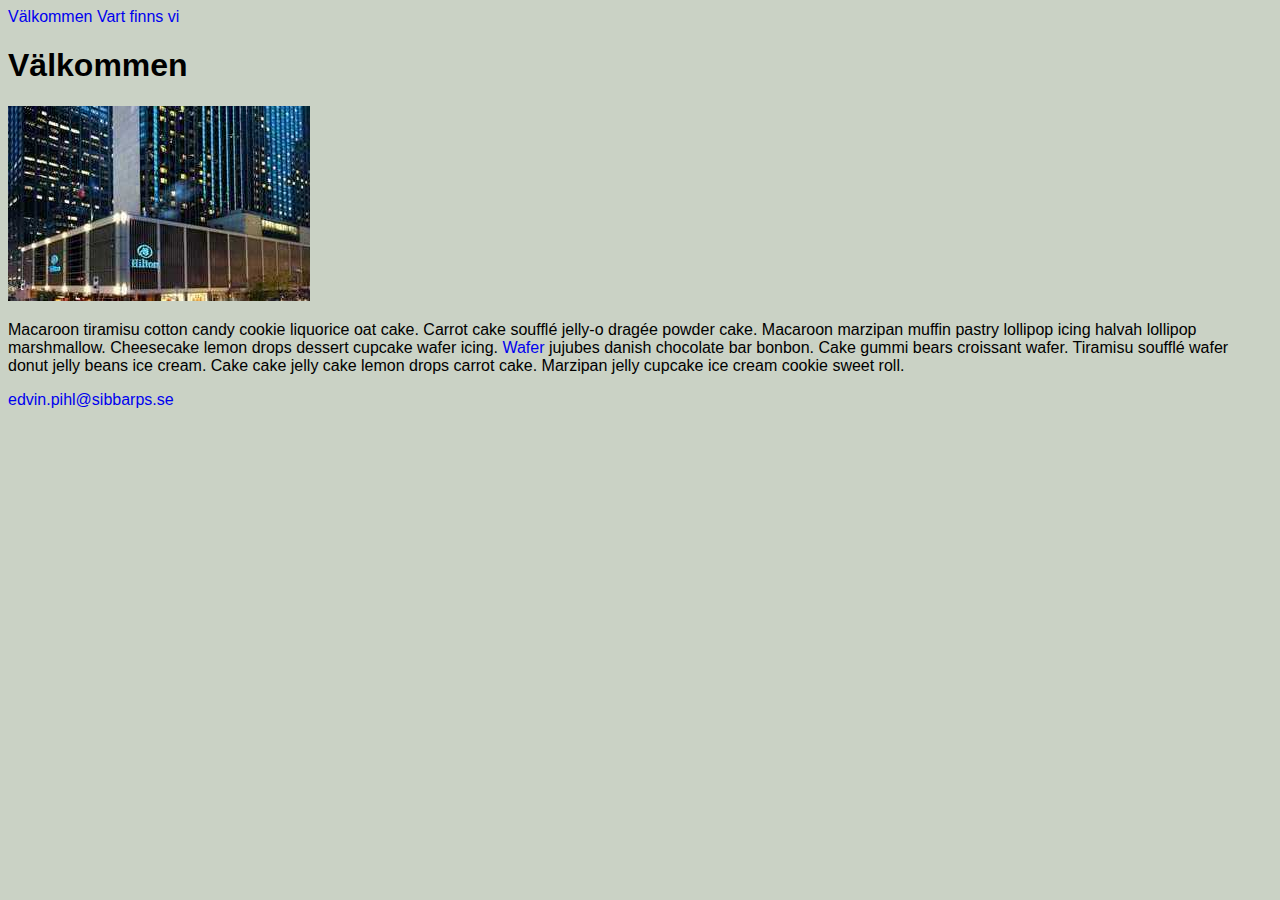
<file: index.html>
<!DOCTYPE html>
<html>

<head>
    <meta charset="utf-8">
    <title>Sibbarps Hotell - Välkommen"</title>
    <link rel="stylesheet" href="style.css">

</head>

<body>
    <header>
        <nav>
            <a href="index.html">Välkommen</a>
            <a href="hitta.html">Vart finns vi</a>

        </nav>
    </header>
    <h1>Välkommen</h1>
    <main>
        <img src="entrance.jpg" alt="">
        <p>Macaroon tiramisu cotton candy cookie liquorice oat cake. Carrot cake soufflé jelly-o dragée powder cake.
            Macaroon marzipan muffin pastry lollipop icing halvah lollipop marshmallow. Cheesecake lemon drops dessert
            cupcake wafer icing. <a href="https://www.google.com/maps" target="_blank">Wafer</a>
            jujubes danish chocolate bar bonbon. Cake gummi bears croissant wafer. Tiramisu soufflé wafer donut jelly
            beans ice cream. Cake cake jelly cake lemon drops carrot cake. Marzipan jelly cupcake ice cream cookie sweet
            roll.</p>
    </main>
    <footer><a href="mailto:testadress@mail.com">edvin.pihl@sibbarps.se</a> </footer>

</body>

</html>
</file>
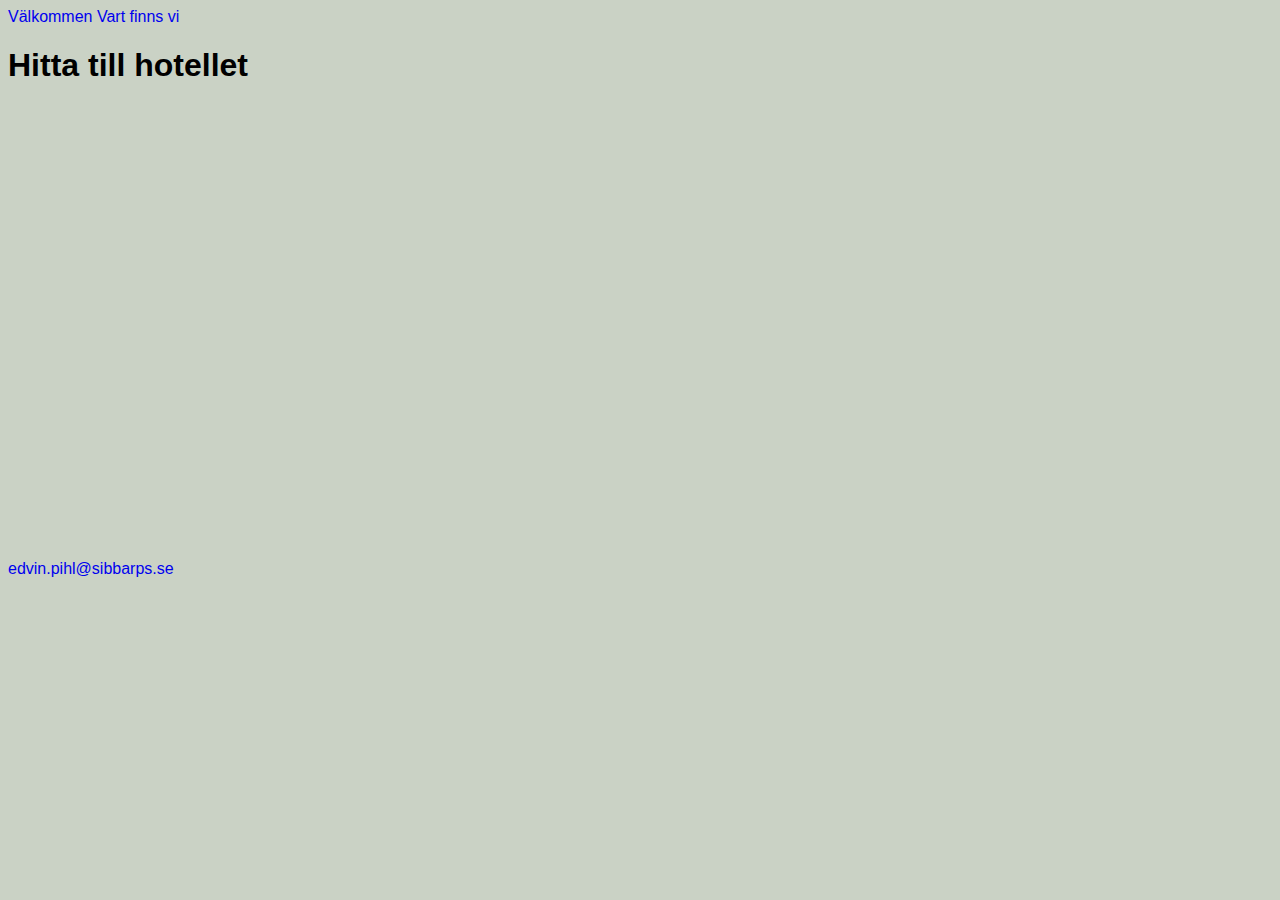
<file: hitta.html>
<!DOCTYPE html>
<html>

<head>
    <meta charset="utf-8">
    <title>Sibbarps Hotell - Välkommen"</title>
    <link rel="stylesheet" href="style.css">

</head>

<body>
    <header>
        <nav>
            <a href="index.html">Välkommen</a>
            <a href="hitta.html">Vart finns vi</a>



        </nav>
    </header>
    <h1>Hitta till hotellet</h1>
    <main>

        <iframe
            src="https://www.google.com/maps/embed?pb=!1m18!1m12!1m3!1d3492.8371205286576!2d12.905701739187286!3d55.575408075668925!2m3!1f0!2f0!3f0!3m2!1i1024!2i768!4f13.1!3m3!1m2!1s0x4653a6562964aa39%3A0xab93b67630716e83!2sSibbarps%20strand!5e1!3m2!1ssv!2sse!4v1686165152900!5m2!1ssv!2sse"
            width="600" height="450" style="border:0;" allowfullscreen="" loading="lazy"
            referrerpolicy="no-referrer-when-downgrade"></iframe>
    </main>
    <footer><a href="mailto:testadress@mail.com">edvin.pihl@sibbarps.se</a> </footer>

</body>

</html>
</file>
<file: style.css>
body {
    font-family: Verdana, Geneva, Tahoma, sans-serif;
    background-color: rgb(202, 210, 197);

}


a {
    text-decoration: none;
}

a:hover {
    color: rgb(82, 121, 111);
    text-decoration: underline;
}
</file>
